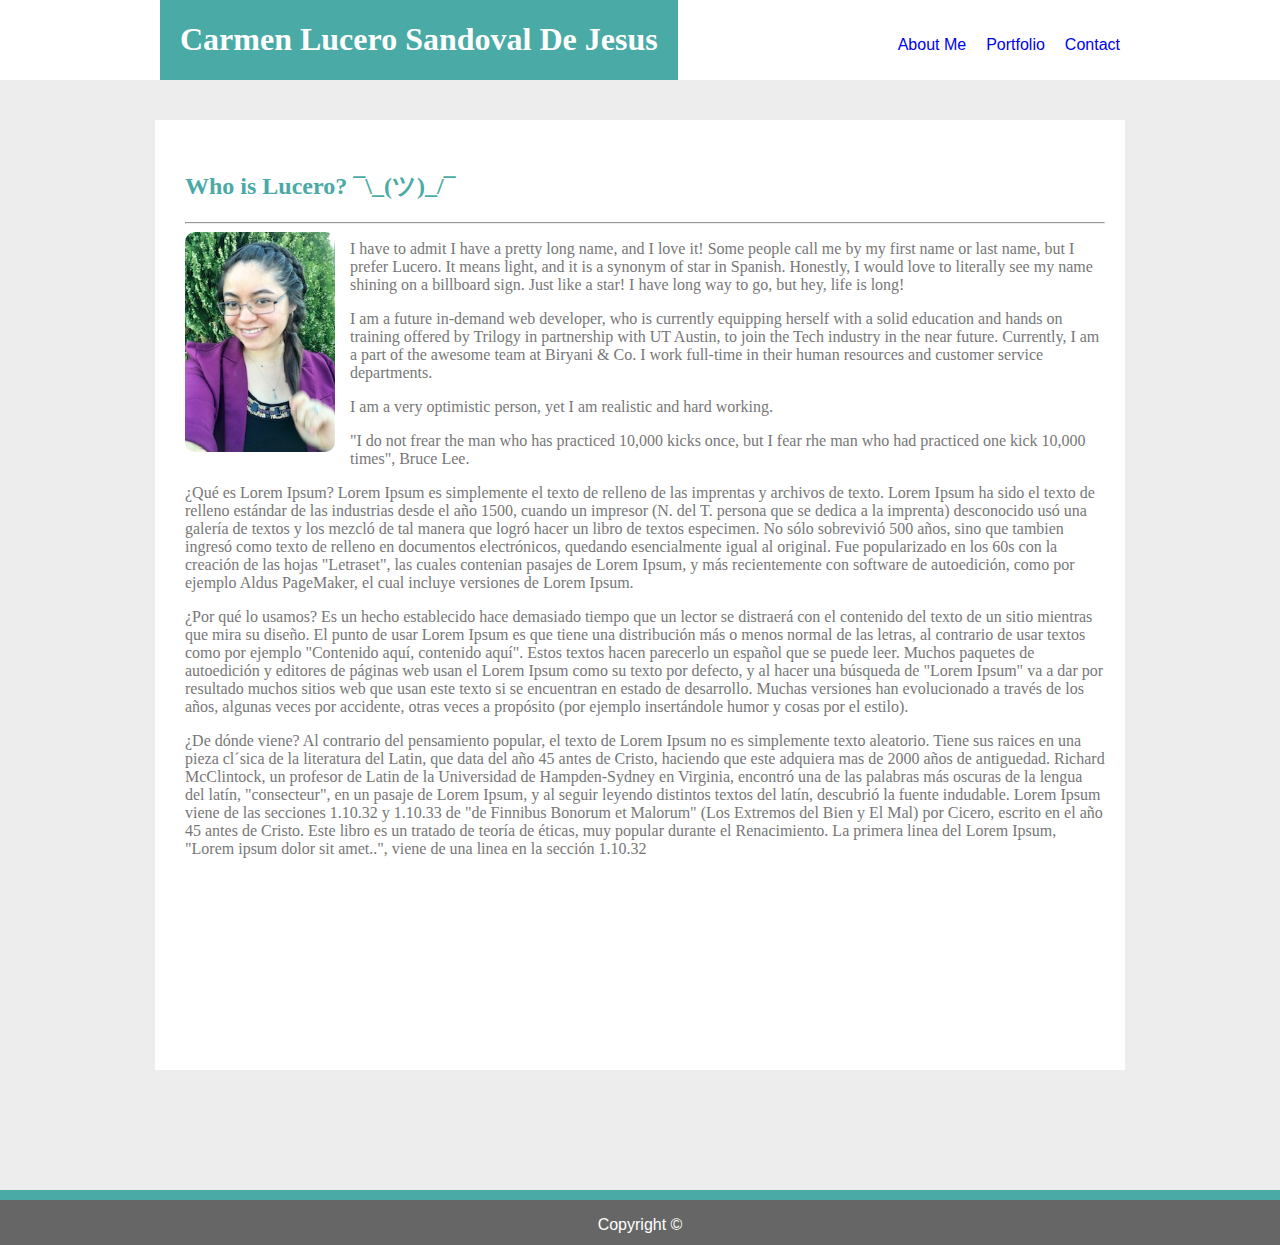
<file: index.html>
<!DOCTYPE html>
<html>
<head>
    <meta charset="utf-8" />
    <meta http-equiv="X-UA-Compatible" content="IE=edge">
    <title>My Portfolio</title>
    <meta name="viewport" content="width=device-width, initial-scale=1">
    <link rel="stylesheet" type="text/css" href="assets/css/style.css"/>

</head>
<body>

<header>
    <div class="headerContent">
        <div class="mainLogo">
            <h1>Carmen Lucero Sandoval De Jesus</h1>
        </div>

            <nav>
                <ul>
                    <li><a href="index.html">About Me</a></li>
                    <li><a href="portfolio.html">Portfolio</a></li>
                    <li><a href="contact.html">Contact</a></li>
                </ul>
            </nav>

    </div> 
</header>

    
<div class="container">

    
    <section>  <!--This section will hold all of our paragraphs-->

        <h2>Who is Lucero? ¯\_(ツ)_/¯</h2>
        <hr>
        <img id="myPicture" src="assets/images/profilePicture.jpg" alt="profile picture">
        <p>I have to admit I have a pretty long name, and I love it! Some people call me by my first name or last name, but I prefer Lucero. It means light, and it is a synonym of star in Spanish. Honestly, I would love to literally see my name shining on a billboard sign. Just like a star! I have long way to go, but hey, life is long!</p>
        <p>I am a future in-demand web developer, who is currently equipping herself with a solid education and hands on training offered by Trilogy in partnership with UT Austin, to join the Tech industry in the near future. Currently, I am a part of the awesome team at Biryani & Co. I work full-time in their human resources and customer service departments.</p>
        <p>I am a very optimistic person, yet I am realistic and hard working. 
        <p>"I do not frear the man who has practiced 10,000 kicks once, but I fear rhe man who had practiced one kick 10,000 times", Bruce Lee.</p>
        <p>¿Qué es Lorem Ipsum?
            Lorem Ipsum es simplemente el texto de relleno de las imprentas y archivos de texto. Lorem Ipsum ha sido el texto de relleno estándar de las industrias desde el año 1500, cuando un impresor (N. del T. persona que se dedica a la imprenta) desconocido usó una galería de textos y los mezcló de tal manera que logró hacer un libro de textos especimen. No sólo sobrevivió 500 años, sino que tambien ingresó como texto de relleno en documentos electrónicos, quedando esencialmente igual al original. Fue popularizado en los 60s con la creación de las hojas "Letraset", las cuales contenian pasajes de Lorem Ipsum, y más recientemente con software de autoedición, como por ejemplo Aldus PageMaker, el cual incluye versiones de Lorem Ipsum.</p>
        <p>¿Por qué lo usamos?
            Es un hecho establecido hace demasiado tiempo que un lector se distraerá con el contenido del texto de un sitio mientras que mira su diseño. El punto de usar Lorem Ipsum es que tiene una distribución más o menos normal de las letras, al contrario de usar textos como por ejemplo "Contenido aquí, contenido aquí". Estos textos hacen parecerlo un español que se puede leer. Muchos paquetes de autoedición y editores de páginas web usan el Lorem Ipsum como su texto por defecto, y al hacer una búsqueda de "Lorem Ipsum" va a dar por resultado muchos sitios web que usan este texto si se encuentran en estado de desarrollo. Muchas versiones han evolucionado a través de los años, algunas veces por accidente, otras veces a propósito (por ejemplo insertándole humor y cosas por el estilo).</p>
        <p>¿De dónde viene?
            Al contrario del pensamiento popular, el texto de Lorem Ipsum no es simplemente texto aleatorio. Tiene sus raices en una pieza cl´sica de la literatura del Latin, que data del año 45 antes de Cristo, haciendo que este adquiera mas de 2000 años de antiguedad. Richard McClintock, un profesor de Latin de la Universidad de Hampden-Sydney en Virginia, encontró una de las palabras más oscuras de la lengua del latín, "consecteur", en un pasaje de Lorem Ipsum, y al seguir leyendo distintos textos del latín, descubrió la fuente indudable. Lorem Ipsum viene de las secciones 1.10.32 y 1.10.33 de "de Finnibus Bonorum et Malorum" (Los Extremos del Bien y El Mal) por Cicero, escrito en el año 45 antes de Cristo. Este libro es un tratado de teoría de éticas, muy popular durante el Renacimiento. La primera linea del Lorem Ipsum, "Lorem ipsum dolor sit amet..", viene de una linea en la sección 1.10.32</p>
    
    </section>

</div>

<footer>
    <p>Copyright &copy;</p>
</footer> 

   
</body>

</html>
</file>
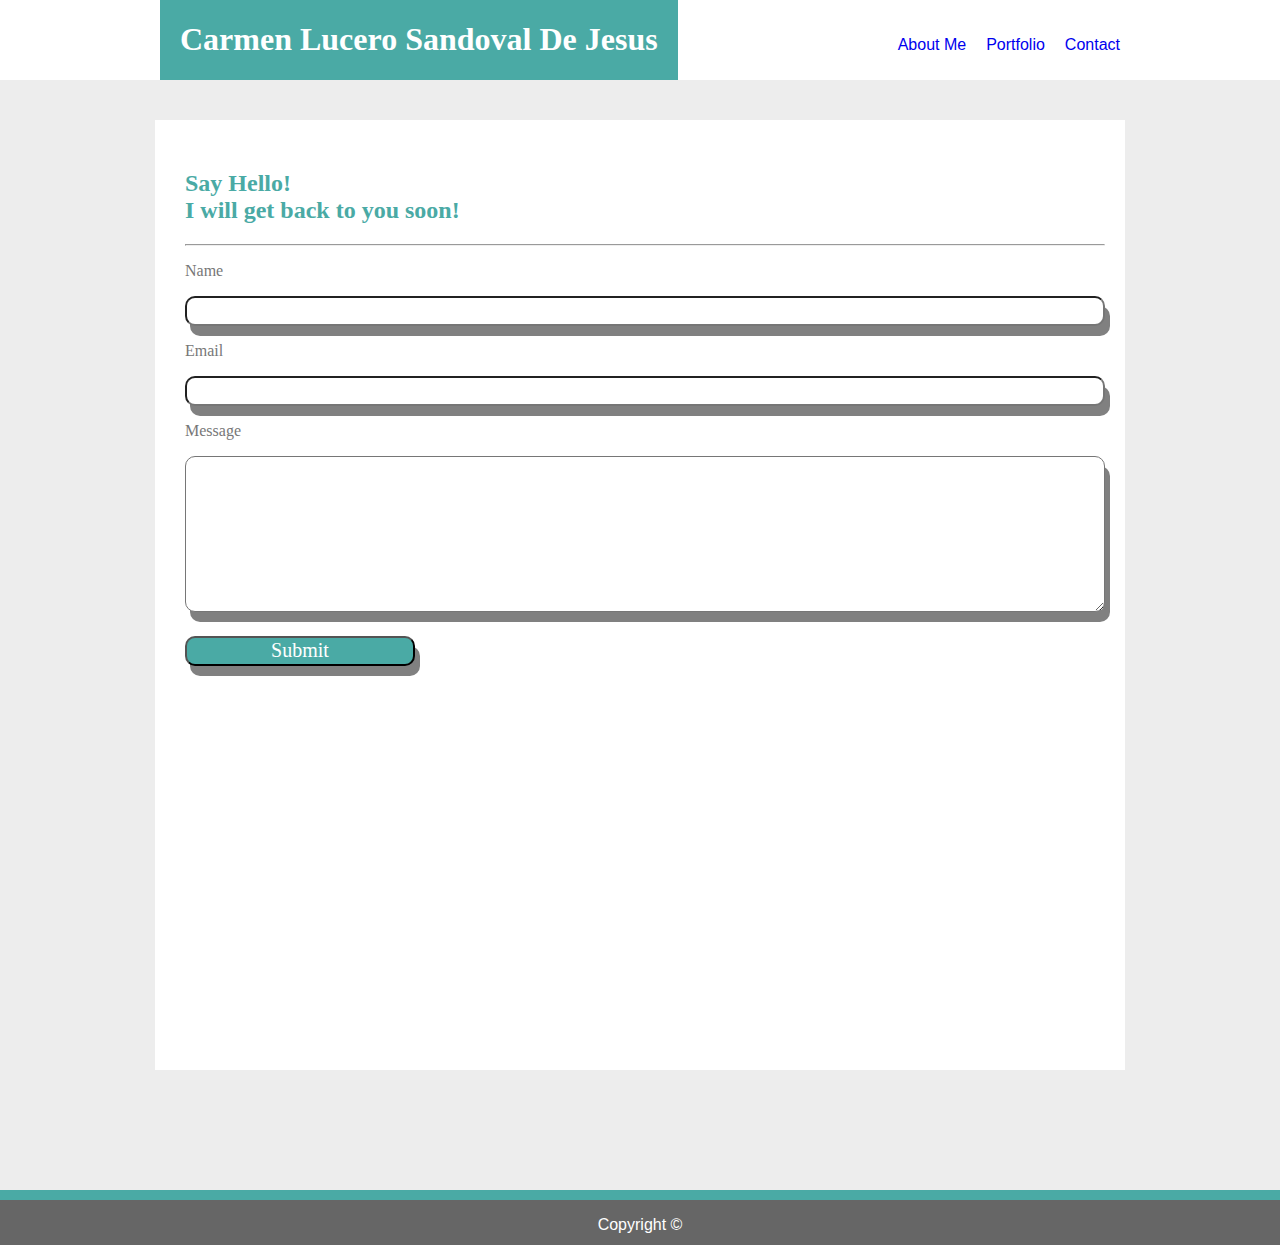
<file: contact.html>
<!DOCTYPE html>
<html>
<head>
    <meta charset="utf-8" />
    <meta http-equiv="X-UA-Compatible" content="IE=edge">
    <title>My Portfolio</title>
    <meta name="viewport" content="width=device-width, initial-scale=1">
    <link rel="stylesheet" type="text/css" href="assets/css/style.css"/>

</head>
<body>
<!--CHECK INDENTATION HERE-->
<header>
    <div class="headerContent">
        <div class="mainLogo">
            <h1>Carmen Lucero Sandoval De Jesus</h1>
        </div>
    
            <nav>
                <ul>
                    <li><a href="index.html">About Me</a></li>
                    <li><a href="portfolio.html">Portfolio</a></li>
                    <li><a href="contact.html">Contact</a></li>
                </ul>
            </nav>
    
    </div> 
</header>
    

<div class="container">

    <!-- "This section will hold all of our paragraphs and inner div's" -->
    <section>
        <h2>Say Hello!<br>I will get back to you soon!</h2>
        <hr>

      <!--div class="form"-->

        <form>
            <p>Name</p>
            <input name="name" type="text" class="form-control" required><br>

            <p>Email</p>
            <input name="email" type="email" class="form-control" required><br> 

            <p>Message</p>
            <textarea name="message" class="form-control message" rows="10" required></textarea><br>

            <input type="submit" class="form-control submit" value="Submit">
        </form>

    </section>
</div>

<footer>
    <p>Copyright &copy;</p>
</footer>

</body>

</html>
</file>
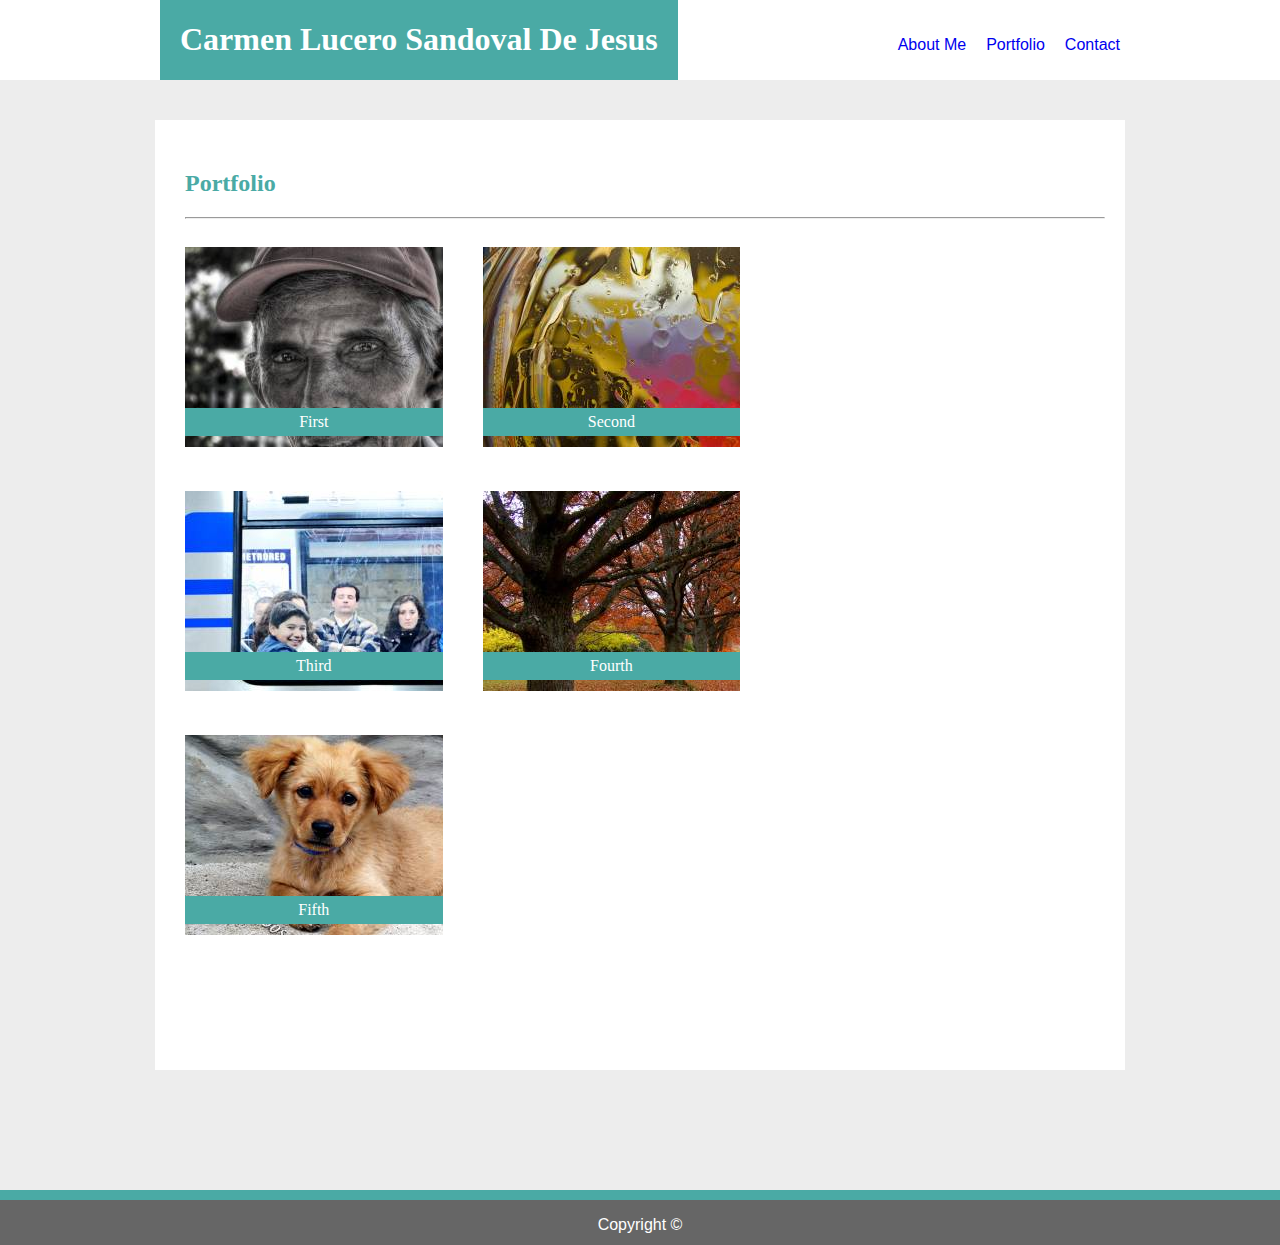
<file: portfolio.html>
<!DOCTYPE html>
<html>
<head>
    <meta charset="utf-8" />
    <meta http-equiv="X-UA-Compatible" content="IE=edge">
    <title>My Portfolio</title>
    <meta name="viewport" content="width=device-width, initial-scale=1">
    <link rel="stylesheet" type="text/css" href="assets/css/style.css"/>

</head>
<body>


<header>  <!--header must be fixed positioned & z-index: 1 to keep it on top -->
    <div class="headerContent">
        <div class="mainLogo">
            <h1>Carmen Lucero Sandoval De Jesus</h1>
        </div>

            <nav>
                <ul>
                    <li><a href="index.html">About Me</a></li>
                    <li><a href="portfolio.html">Portfolio</a></li>
                    <li><a href="contact.html">Contact</a></li>
                </ul>
            </nav>

    </div> 
</header>


<div class="container">

    <h2>Portfolio</h2>
    <hr>
   
        <section class="section1">
            <!-- parent -->
            <div class="image">
                <img src="assets/images/lorempixel-1.jpg" alt="horse">
                    <!-- child -->
                    <div class="child">
                        <a id="link" href="#">First</a>
                    </div>
            </div>

            <!-- parent -->
            <div class="image">
                <img src="assets/images/lorempixel-2.jpg" alt="wave">
                    <!-- child -->
                    <div class="child">
                        <a id="link" href="#">Second</a>
                    </div>
            </div>
   
            <!-- parent -->
            <div class="image">
                <img src="assets/images/lorempixel-3.jpg" alt="family">
                    <!-- child -->
                    <div class="child">
                        <a id="link" href="#">Third</a>
                    </div>
            </div>


            <!-- parent -->
            <div class="image">
                <img src="assets/images/lorempixel-4.jpg" alt="fall">
                    <!-- child -->
                    <div class="child">
                        <a id="link" href="#">Fourth</a>
                    </div>
            </div>

            <!-- parent -->
            <div class="image">
                <img src="assets/images/lorempixel-5.jpg" alt="puppy">
                    <!-- child -->
                    <div class="child">
                        <a id="link" href="#">Fifth</a>
                    </div>
            </div>
           
        </section> 
        
        <section class="section2"></section>
    
    </div>

    
<footer>
    <p>Copyright &copy;</p>
</footer>
    
       
</body>
    
</html>
</file>
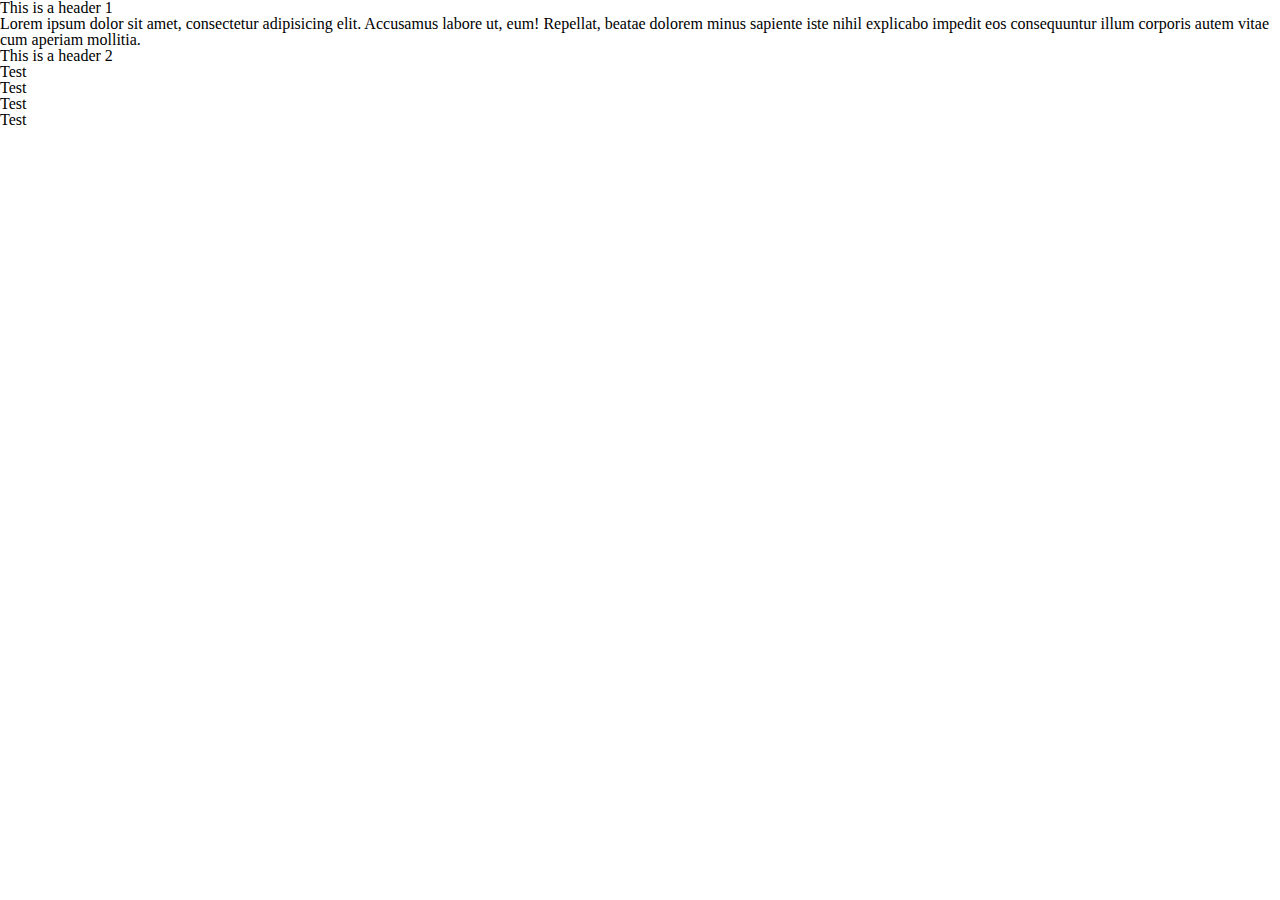
<file: assets/css/classActivity.html>
<!-- Reset.css -->
<!DOCTYPE html>
<html lang="en-us">

  <head>

    <meta charset="UTF-8">
    <title>Example Page</title>
   
    <link rel="stylesheet" type="text/css" href="reset.css" />
    <!--Try enabling and then disabling it more than once.-->
    <!-- <link rel="stylesheet" href="reset.css"> -->
    
  </head>

  <body>

  <h1>This is a header 1</h1>

  <p>Lorem ipsum dolor sit amet, consectetur adipisicing elit. Accusamus labore ut, eum! Repellat, beatae dolorem minus sapiente iste nihil explicabo impedit eos consequuntur illum corporis autem vitae cum aperiam mollitia.</p>

  <h2>This is a header 2</h2>

  <ul>
    <li>Test</li>
    <li>Test</li>
    <li>Test</li>
    <li>Test</li>
  </ul>

  </body>

</html>
</file>
<file: assets/css/style.css>
/***************** CSS FOR index.html, portfolio. html & contact.html ******************/

/** Header must be position: fixed & z-index:1 so it stays at the very top and on top of the other elements **/
header {
    background-color: #ffffff;
    position: fixed;
    margin: 0 auto;
    float: left;
    width: 100%;
    z-index: 1;
    top: 0;      
}

nav {
    float: right;
}

.headerContent {
    width: 960px;
    margin: 0 auto 0 auto; /** this attribute value centers our content **/
}

.mainLogo {
    float: left;
    color: white;
    margin: 0 auto;
    padding: 0 20px 0 20px; 
    background-color: #4aaaa5;
    font-family: Georgia, 'Times New Roman', Times, serif;  
}

a {
    text-decoration: none;
}

 li {
     float: left;
     list-style: none;
     margin-left: 20px;
     padding-top: 20px;
     text-align: center;
 }

 li a:hover {
     font-size: 25px;
     color: #4aaaa5;
     font-weight: bold;
     font-family: cursive;
     text-shadow: 4px 7px lightgray;
 }

body { 
    font-family: Arial, Helvetica, sans-serif;
    /** I used Eye Dropper tool to match the color from the assignment image **/
    background-color: #ededed;
    color: #777777;
    margin: 0 auto;
}

.container {
    height: 900px;
    margin: 0 auto;
    margin-top: 120px;
    margin-bottom: 120px;   
    background-color: #ffffff;
    padding: 30px 20px 20px 30px;
    width: 920px;  /** 20+920+20= 960 **/   
    font-family: Georgia, 'Times New Roman', Times, serif;
}

h2 {
    color: #4aaaa5;
}

#myPicture {
    float: left;
    width: 150px;
    height: 220px;
    margin-right: 15px;
    border-radius: 10px;   
}

/** we want to add a #4aaaa5 color top-border & padding at the bottom so the copyright sign is not right on the edge of our footer **/
footer {
    width: 100%;
    height: 35px;
    color: white;
    text-align: center;
    padding-bottom: 10px;
    border-top-width: 10px;
    border-top-style: solid;
    border-color: #4aaaa5;
    background-color: #666666;

        
}

/***************** contact.html *****************/
.form-control {
    width: 100%;
    height: 30px;
    text-align: center;
    border-radius: 10px;
    box-sizing: border-box;
    box-shadow: 5px 10px gray; 
}

form .message {
    height: 40%;
}

form .submit {
    width: 25%;
    color: white;
    font-size: 20px;
    margin: 20px 0 35px 0;
    background-color: #4aaaa5;
    font-family: Georgia, 'Times New Roman', Times, serif;
}

form .submit:hover {
    color: #4aaaa5;
    background-color: purple;    
}

#link { 
    color: white;
}

#link:hover {
    color: purple;
    font-size: 25px;
    font-weight: bold;
    font-family: cursive;
    text-shadow: 3px 5px lightgray;
}


/***************** portfolio.html *****************/

.image {   
    width: 40%;
    float: left;
    overflow: auto;
    position: relative;
    margin: 20px 40px 20px 0;   
}

.child {
    background: #4aaaa5;
    padding: 5px 0 5px 0;
    position: absolute;
    text-align: center;
    bottom: 15px;
    width: 100%;  
}

.section1 {
    width: 70%;
}
.section2 {
    width: 30%;
}
</file>
